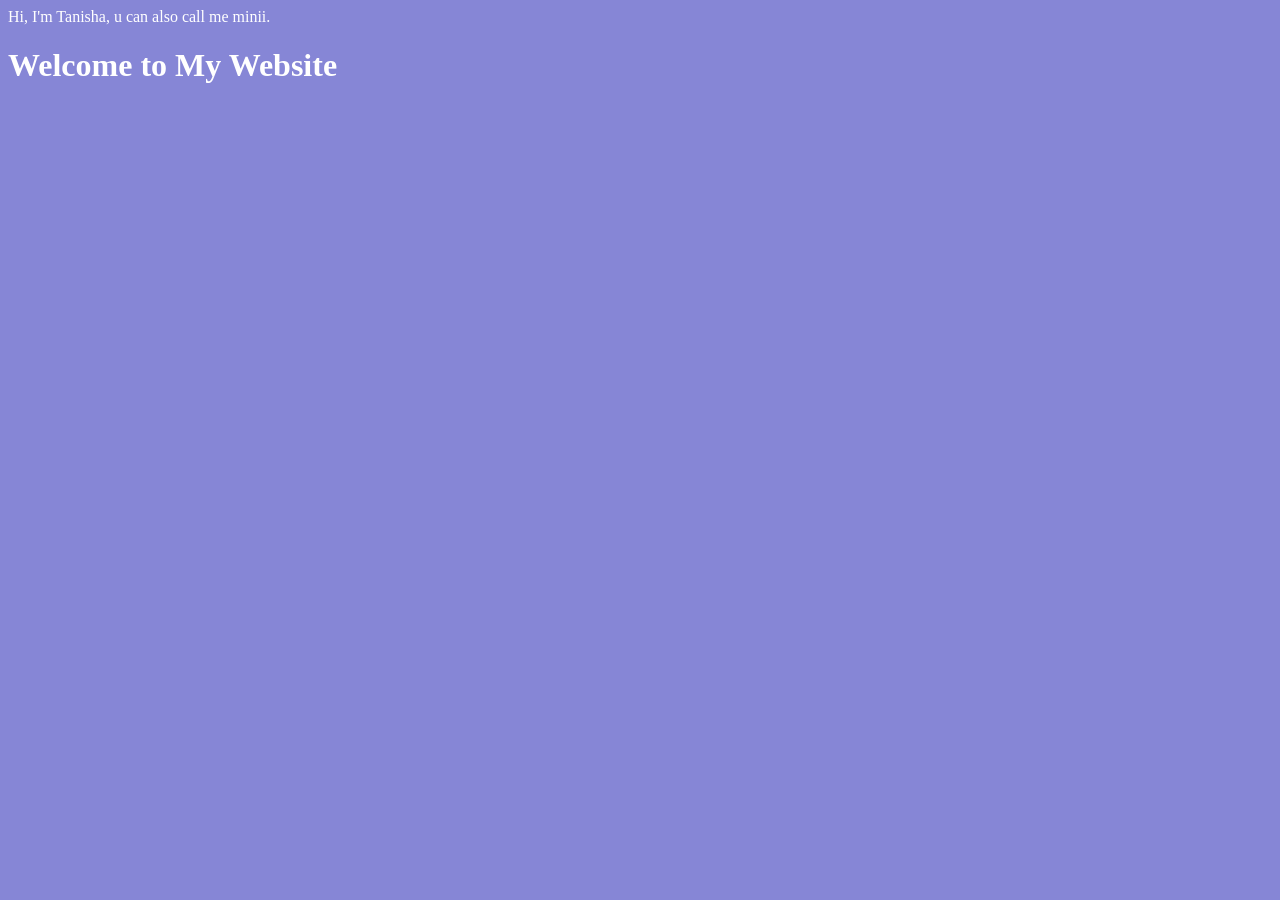
<file: index.html>
<!DOCTYPE html>
<html lang="en">
<head>
    <meta charset="UTF-8">
    <meta name="viewport" content="width=device-width, initial-scale=1.0">
    <title>1st webieee</title>
    <link rel="stylesheet" href="style.css">
</head>
<body>
    Hi, I'm Tanisha,
    u can also call me minii.
    <h1>Welcome to My Website</h1>

    <script src="script.js"></script>
</body>
</html>
</file>
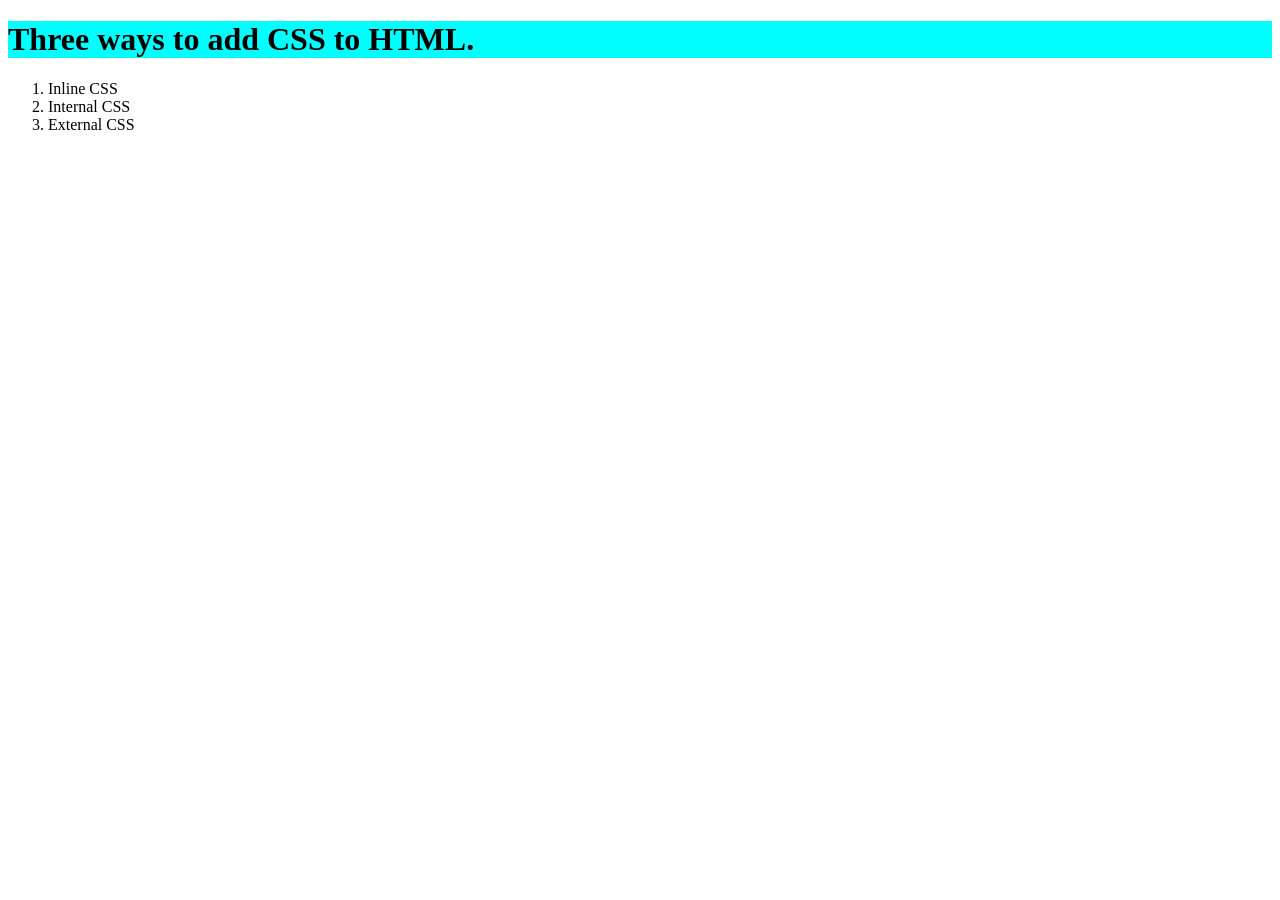
<file: cssvd15/index.html>
<!DOCTYPE html>
<html lang="en">
<head>
    <meta charset="UTF-8">
    <meta name="viewport" content="width=<device-width>, initial-scale=1.0">
    <title>Document</title>
    <!--style>
       h1{
            background-color: aqua;color: black;
        }
    </style> -->
    <link rel="stylesheet" href="style.css">
</head>
<body>
    <!-- <h1 style="color: crimson;background-color: rgb(169, 104, 230);">Three ways to add CSS to HTML.</h1> -->
    <h1>Three ways to add CSS to HTML.</h1>
    <div>
        <ol>
            <li>Inline CSS</li>
            <li>Internal CSS</li>
             <li>External CSS</li>
        </ol>
    </div> 
    
</body>
</html>
</file>
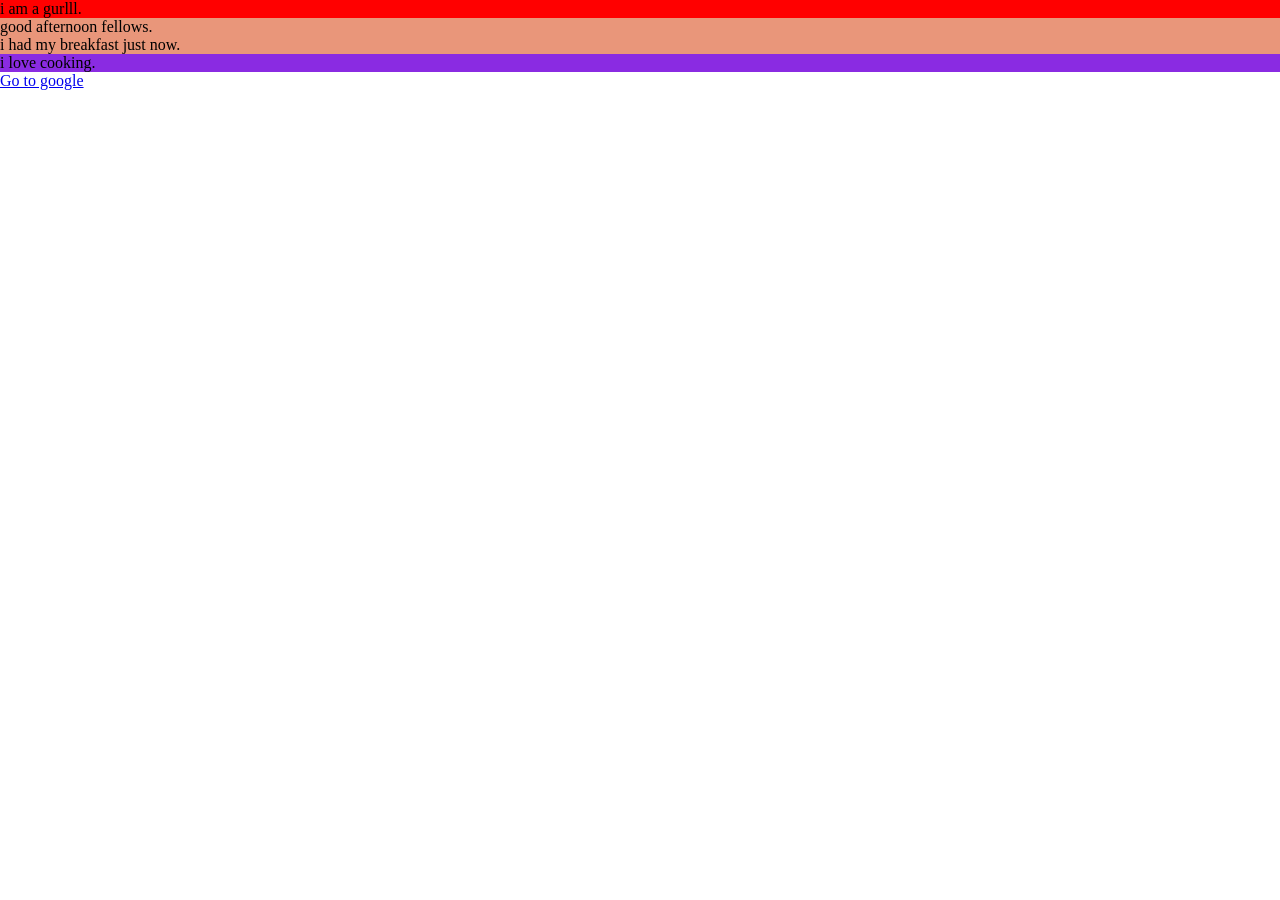
<file: cssvd17/index.html>
<!DOCTYPE html>
<html lang="en">
<head>
    <meta charset="UTF-8">
    <meta name="viewport" content="width=device-width, initial-scale=1.0">
    <title>CSS Selectors</title>

    <style>
        /* ELEMENT SELECTOR  */
        div{
            /* background-color: aquamarine;  */
        }

        /* CLASS SELECTOR  */
        .red{
            background-color: red;
        }

        /* ID SELECTOR  */
        #blueviolet{
            background-color: blueviolet;
        }

        /* CHILD SELECTOR  */
        div > p{
            color: black;
            background-color: darksalmon;
        }

        /* DESCENDENT SELECTOR  */
        div  p{
            color: black;
            background-color: darksalmon;
        }

        /* UNIVERSAL SELEVTOR  */
        *{
            margin: 0;
            padding: 0;
        }  

        /* PSEUDO SELECTOR  */
        a:visited{
            color: yellow;
        } 

        a:active{
            background-color: brown;
        }

         a:hover{
            background-color: yellow;
        }



    </style>
</head>
<body>
    <div class="red">
        i am a gurlll.
        <P>
            good afternoon fellows.<br>
            i had my breakfast just now.
        </P>
    </div>
    <div id="blueviolet">
        i love cooking.
    </div>

    <a href="https://www.google.com"> Go to google</a> 
    
</body>
</html>
</file>
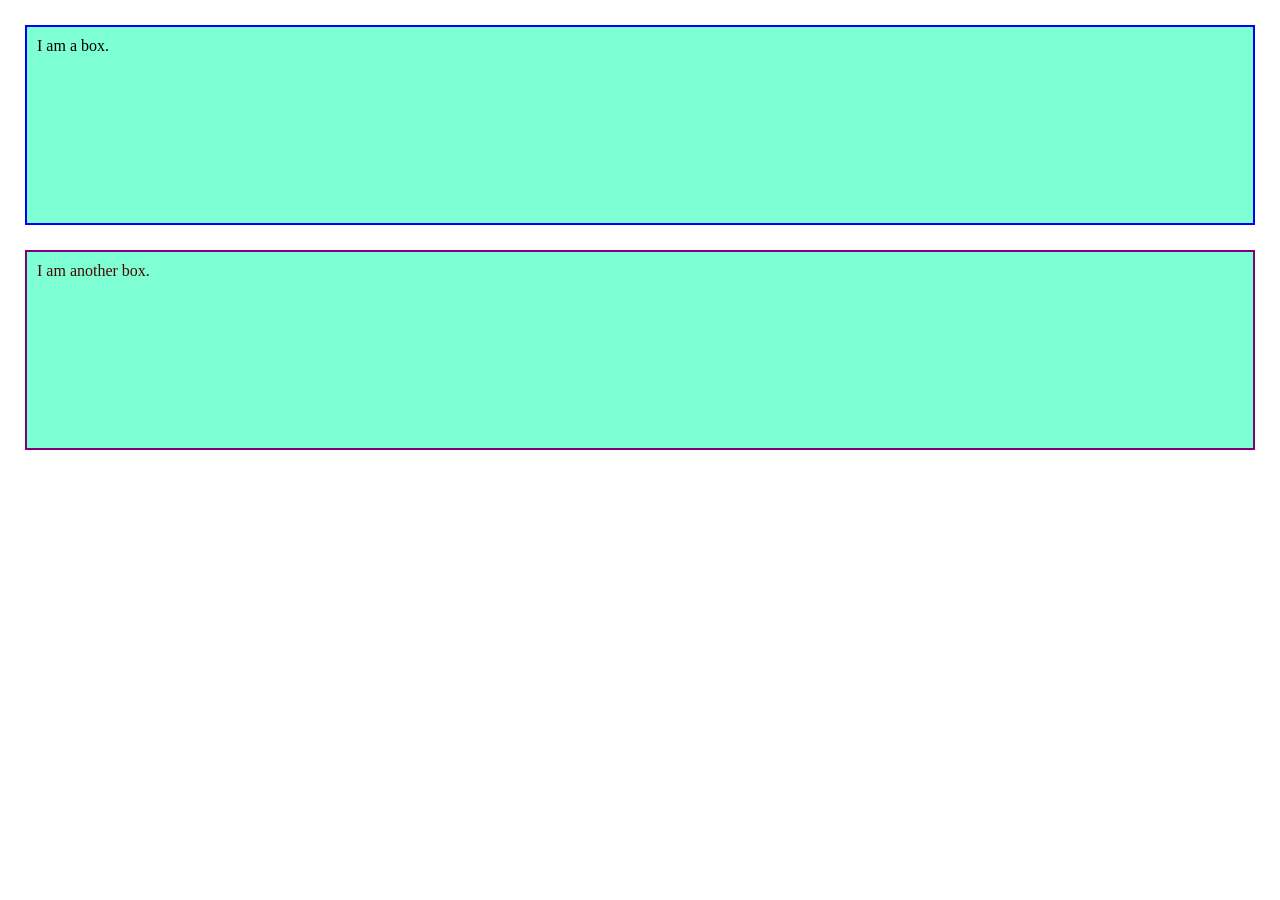
<file: cssvd18/index.html>
<!DOCTYPE html>
<html lang="en">
<head>
    <meta charset="UTF-8">
    <meta name="viewport" content="width=device-width, initial-scale=1.0">
    <title>CSS Box Model</title>
    <style>
    *{
        margin: 0;
        padding: 0;
    }
    .box{
        background-color: aquamarine;
    }
    .box1{
        color: black;
        padding: 10px;
        margin: 25px;
        border: 2px solid blue;
        height: 200px;
        box-sizing: border-box;
    }
    .box2{
        color: rgb(68, 7, 7);
        padding: 10px;
        margin: 25px;
        border: 2px solid purple;
        height: 200px;
        box-sizing: border-box;
    }
    

    </style>
</head>
<body>
    <div class="box box1">I am a box.</div>
    <div class="box box2">I am another box.</div>
    
</body>
</html>
</file>
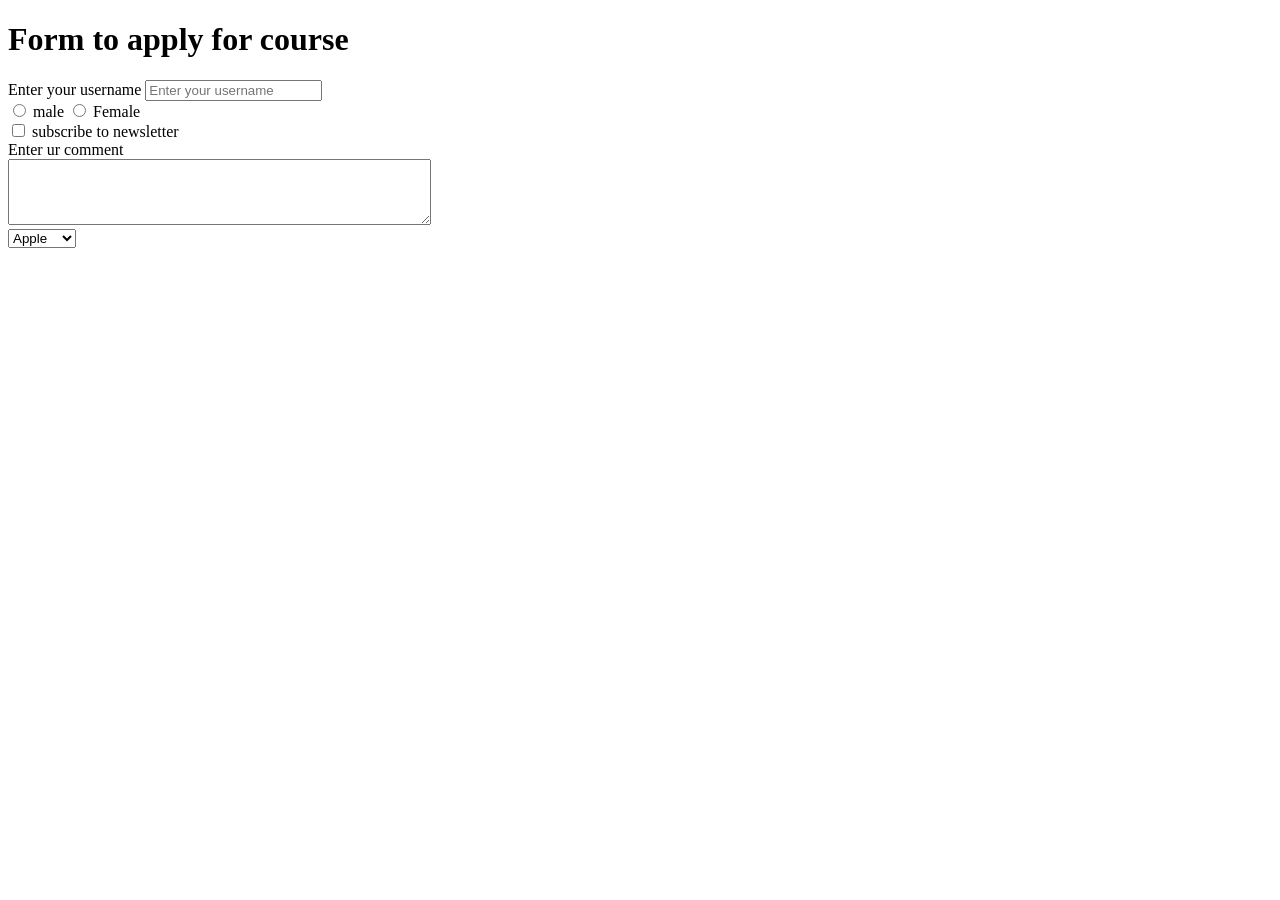
<file: vd7/index.html>
<!DOCTYPE html>
<html lang="en">
<head>
    <meta charset="UTF-8">
    <meta name="viewport" content="width=device-width, initial-scale=1.0">
    <title>Forms- let's learn</title>
</head>
<body>
    <h1>Form to apply for course</h1>
    <form action="post">
    <div>
        <label for="username"> Enter your username </label>
        <input type="text" id="username" name="username" placeholder="Enter your username">
    </div>  
    <div>  

        <input type="radio" id="male" name="gender" value="male">
        <label for="male"> male</label>

         <input type="radio" id="Female" name="gender" value="Female">
        <label for="Female"> Female</label>
     </div>

     <div>
        <input type="checkbox" id="subscribe" name="subscribe" value="yes">
        <label for="subscribe"> subscribe to newsletter</label>
     </div>

     <div>
        <label for="comment"> Enter ur comment</label>
        <br>
        <textarea id="comment" name="comment" rows="4" cols="50"></textarea>
     </div>

     <div>
    <select name="fruits">
      <option value="apple">Apple</option>
      <option value="banana">Banana</option>
      <option value="cherry">Cherry</option>
    </select>
     </div>
    </form>
</body>
</html>
</file>
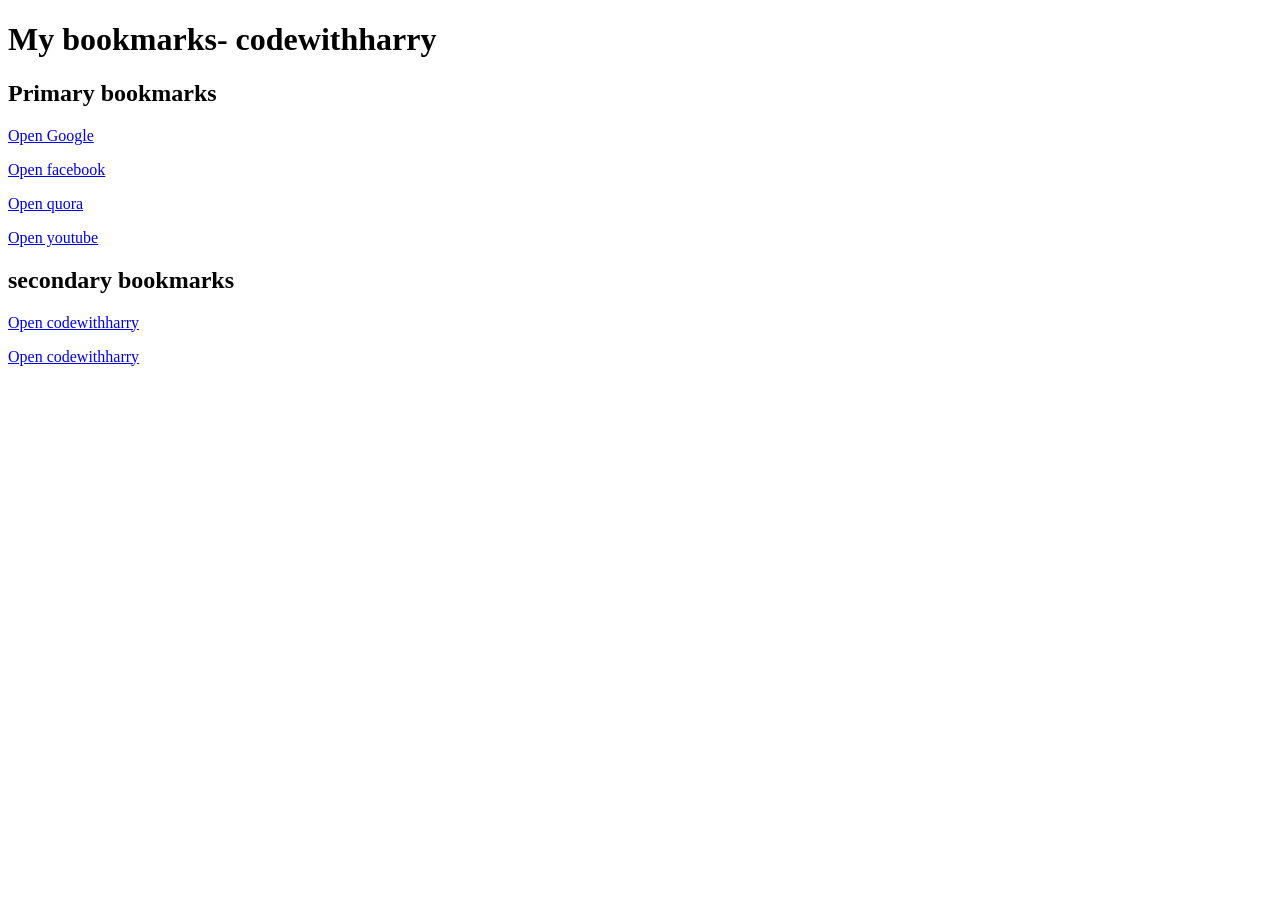
<file: bookmarkmanager.html>
<!DOCTYPE html>
<html lang="en">
<head>
    <meta charset="UTF-8">
    <meta name="viewport" content="width=device-width, initial-scale=1.0">
    <title>Bookmark manager- code with mee.</title>
</head>
<body>
    <h1>My bookmarks- codewithharry</h1>
    <h2>Primary bookmarks</h2>

    <p></p><a href="https://www.google.com">Open Google</a></p>
    <p></p><a href="https://www.facebook.com">Open facebook </a></p>
    <p></p><a href="https://www.quora.com">Open quora</a></p>
    <p></p><a href="https://www.youtube.com">Open youtube</a></p>


    <h2>secondary bookmarks</h2>
    <p><a target="_blank" href="https://www.codewithharry.com">Open codewithharry</a></p>
    <p><a target="_blank" href="https://www.codewithharry.com">Open codewithharry</a></p>
</body>
</html>
</file>
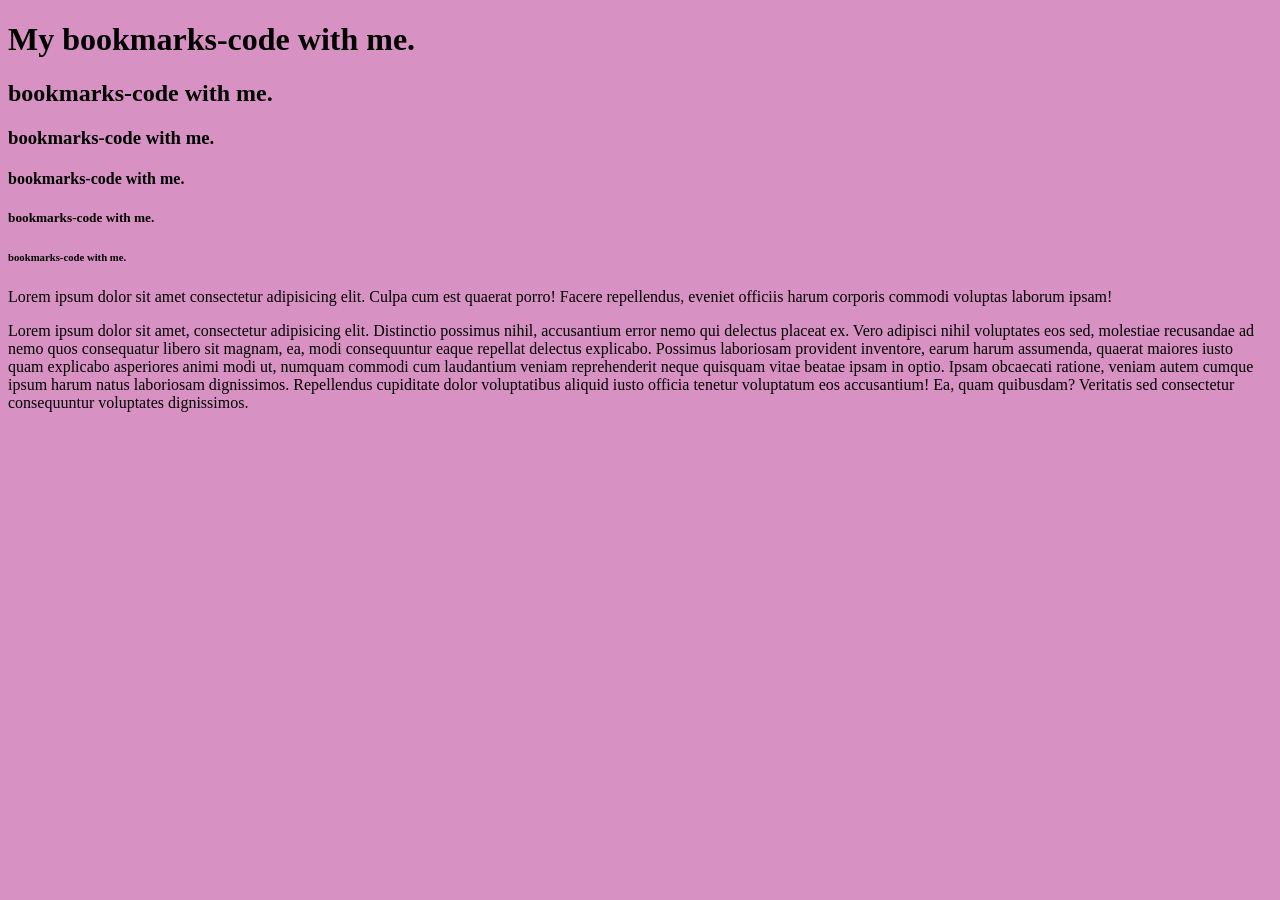
<file: wdvid4.html>
<!DOCTYPE html>
<html lang="en">
<head>
    <meta charset="UTF-8">
    <meta name="viewport" content="width=device-width, initial-scale=1.0">
    <title>my bookmarks-code with me</title>
    <link rel="stylesheet" href="wdvid.css">
</head>
<body>
    <h1>My bookmarks-code with me.</h1>
    <h2> bookmarks-code with me.</h2>
    <h3> bookmarks-code with me.</h3>
    <h4> bookmarks-code with me.</h4>
    <h5> bookmarks-code with me.</h5>
    <h6> bookmarks-code with me.</h6>

    <p>Lorem ipsum dolor sit amet consectetur adipisicing elit. Culpa cum est quaerat porro! Facere repellendus, eveniet officiis harum corporis commodi voluptas laborum ipsam!</p>

    <p>Lorem ipsum dolor sit amet, consectetur adipisicing elit. Distinctio possimus nihil, accusantium error nemo qui delectus placeat ex. Vero adipisci nihil voluptates eos sed, molestiae recusandae ad nemo quos consequatur libero sit magnam, ea, modi consequuntur eaque repellat delectus explicabo. Possimus laboriosam provident inventore, earum harum assumenda, quaerat maiores iusto quam explicabo asperiores animi modi ut, numquam commodi cum laudantium veniam reprehenderit neque quisquam vitae beatae ipsam in optio. Ipsam obcaecati ratione, veniam autem cumque ipsum harum natus laboriosam dignissimos. Repellendus cupiditate dolor voluptatibus aliquid iusto officia tenetur voluptatum eos accusantium! Ea, quam quibusdam? Veritatis sed consectetur consequuntur voluptates dignissimos.</p>
</body>
</html>
</file>
<file: style.css>
body{
    background-color: rgb(134, 134, 214);
    color: white;
}
</file>
<file: cssvd15/style.css>
h1{
            background-color: aqua;
            color: black;
        }
</file>
<file: wdvid.css>
body{
    background-color: rgb(216, 145, 195);
}
</file>
